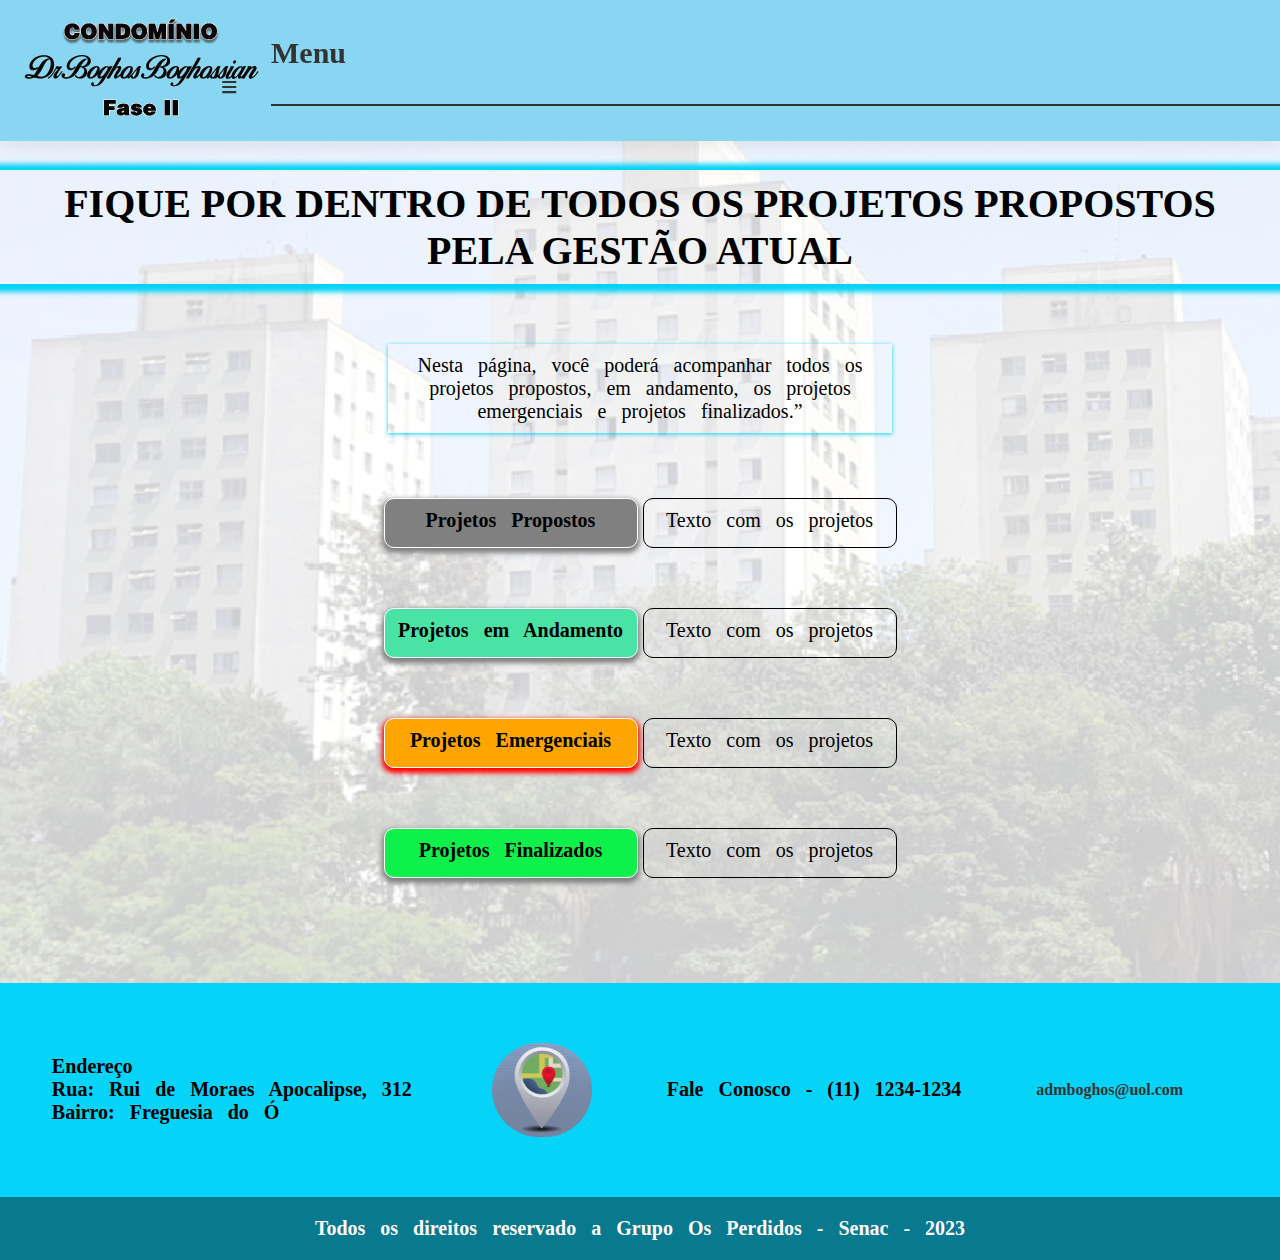
<file: proj.html>
<!DOCTYPE html>
<html lang="en">

<head>
    <meta charset="UTF-8">
    <meta name="viewport" content="width=device-width, initial-scale=1.0">
    <link rel="stylesheet" href="css/styles.css">
    <title>HOME</title>
    <style>
        body {
          background-image: url('image/MicrosoftTeams-image\ \(5\).png');
          background-repeat: no-repeat;
       
        }
        </style> 
</head>

<body>
    <!-- INICIO DO CABEÇALHO  -->
    <header>
        <div class="hlog">
            <img src="image/logoc.png" alt="">
        </div>
        <div class="testes">

            <nav id="hmenu">

                <div class="dropdown">
                    <ul>
                        <li><a class="h_a" href="">Menu &equiv;</a> </li>
                        <div class="dropdown-content">
                            <ul>
                                <li><a class="h_a" href="index.html">Home</a> </li>
                                <li><a class="h_a" href="gestao.html">Gestão</a> </li>
                                <li><a class="h_a" href="adm.html">Administração</a> </li>
                                <li><a class="h_a" href="docu.html">Documentos</a> </li>
                                <li><a class="h_a" href="proj.html">Projetos</a> </li>
                                <li><a class="h_a" href="serv.html">Serviços</a> </li>
                                <li><a class="h_a" href="comer.html">Comercial</a> </li>

                            </ul>
                        </div>

                    </ul>
                </div>
            </nav>

            <img src="image/cadeado.png" alt="" class="hcadeado">

        </div>


    </header>
    <!-- FINAL DO CABEÇALHO  -->

    <!-- INICIO DO CONTEUDO  -->
    <section>
     
        <div>
            <h1 class="p-titulo">FIQUE POR DENTRO DE TODOS OS PROJETOS PROPOSTOS PELA GESTÃO ATUAL</h1>
        </div>
     
        <div class="p-container">
            <div class="p-caixa">
            <p> Nesta página, você poderá acompanhar todos os projetos propostos, em andamento,
                os projetos emergenciais e projetos finalizados.”</p>
            </div>
        </div>
     
    </section>
     
     
     
        <!-- estilização da caixa 1 -->
        <div class="p-container1">
     
            <div class="p-caixa0">
                <p><strong>Projetos Propostos</strong></p>
            </div>
     
            <div class="p-caixa01">
                <p>Texto com os projetos</p>
            </div>
     
        </div>
     
        <!-- estilização da caixa 2 -->
        <div class="p-container2">
     
            <div class="p-caixa02">
                <p><strong>Projetos em Andamento</strong></p>
            </div>
     
            <div class="p-caixa03">
                <p>Texto com os projetos</p>
            </div>
     
        </div>
     
        <!-- estilização da caixa 3 -->
        <div class="p-container3">
     
            <div class="p-caixa04">
                <p><strong>Projetos Emergenciais</strong></p>
            </div>
     
            <div class="p-caixa05">
                <p>Texto com os projetos</p>
            </div>
     
     
        </div>
     
        <!-- estilização da caixa 4 -->
        <div class="p-container4">
     
            <div class="p-caixa06">
                <p><strong>Projetos Finalizados</strong></p>
            </div>
     
            <div class="p-caixa07">
                <p>Texto com os projetos</p>
            </div>
     
     
        </div>
     


    <!-- FINAL DO CONTEUDO  -->
        
<div class="btn-voltarTopo">
        <button>
            <span class="material-symbols-outlined">
                <img src="image/voltartopo-1.png" alt="" width="30px">
            </span>
            <i class="fa-solid fa-chevron-up"></i>
        </button>
    </div>


    <!-- INICIO DO FOOTER  -->
    <footer>
 
        <div class="footerPrinc">
            <div class="footer_ender">
                <p><b>Endereço</b><br>
                    <b>Rua: Rui de Moraes Apocalipse, 312 </b>
                    <br><b>Bairro: Freguesia do Ó </b>
                </p>
            </div>
 
        
            <a href="https://maps.app.goo.gl/o3n8tCCyXzmn4NUu7"> <img class="image_logo_mapa" src="image/iconelocal-1.png"
                width="100px"></a>

 
            <div class="footer-atendimento">
                <p class="text_espaço"><b>Fale Conosco - (11) 1234-1234</p></b>
            </div>
 
            <div class="footer-email">
                <a href="#"><b>admboghos@uol.com</b></a>
            </div>
 
        </div>
 
        <div class="footer_caixa">
            <div class="footer_text2">
                <p>Todos os direitos reservado a Grupo Os Perdidos - Senac - 2023
                </p>
            </div>
        </div>
 
 
    </footer>
    <!-- FINAL DO FOOTER  -->








</body>
<script src="JS/teste.js"></script>
</html>
</file>
<file: css/styles.css>
/* fonts */
@import url('https://fonts.googleapis.com/css2?family=Aldrich&family=Anton&family=Archivo+Black&family=Noto+Sans:ital,wght@1,100&family=Rammetto+One&family=VT323&display=swap');




/* Reset de estilos para todos os elementos */
* {
  margin: 0;
  padding: 0;
  box-sizing: border-box;
  outline: 0;
}

/* Estilos padrão para o cabeçalho */
header {
  box-shadow: 0px 0px 20px rgba(0, 0, 0, 0.1);
  background: #88d6f1;
  position: fixed;
  width: 100%;
  top: 0;
  z-index: 2;
  display: flex;
  justify-content: space-between;
  padding: 10px;
}


#hmenu {
  
  transform: translateX(-50px);
}

.hcadeado {
  height: 50px;
  margin-left: 1205px;
  transform: translateX(85px);
  margin-right: 85px;
}

.h_a {
  font-size: 30px;
}

ul {
  align-items: center;
  list-style-type: none;

}

a {
  text-decoration: none;
  color: #333;
  font-weight: bold;
  transition: color 0.3s ease, background-color 0.3s ease;
  border-radius: 8px;
  padding: 50px;
}



.dropdown {
  /* border-bottom: 2px solid #333; */
  display: inline-block;

}

.testes {
  margin: auto;
  display: flex;
  border-bottom: 2px solid #333;

}

.dropdown-content {
  display: none;
  position: absolute;
  background-color: #88d6f1;
  min-width: 160px;
  box-shadow: 0px 8px 16px 0px rgba(0, 0, 0, 0.2);
  z-index: 1;
}

.dropdown-content a {
  color: black;
  padding: 12px 16px;
  text-decoration: none;
  display: block;
}

.dropdown-content a:hover {
  background-color: #f1f1f1
}

.dropdown:hover .dropdown-content {
  display: block;
}

.dropdown:hover .dropbtn {
  background-color: #3e8e41;
}
/* Final Cabeçalho */



/* Inicio para a página Home */
.h_foto {
  width: 100%;
  height: 350px;
}

.hfoto,
.hfototerc {
  /* position: fixed; */
  width: 100%;
  height: 350px;
  margin-bottom: 5%;
  border-radius: 50px;
  box-shadow: 0 0.3561rem 0.3561rem #969696c6;
  
}

.hsegundas {
  justify-content: center;
  margin: 4%;
  display: flex;
}

.hterceiras {
  justify-content: center;
  margin: 4%;
  display: flex;
}




.htexto,
.hbanner {
  width: 100%;
}

/* Estilos responsivos para a página Home */
@media screen and (min-width: 600px) {

  .hfoto,
  .hfototerc,
  .htexto,
  .htx,
  .h_t,
  .hbanner {
    width: 48%;
    margin: 2%;
  }

  .hsegundas,
  .hterceiras {
    margin: 2%;
  }
}

.hcontainer00 {
  border: solid 0.3rem rgba(5, 211, 248, 0.5);
  box-shadow: inset 0 0.4rem 0.4rem rgba(0, 0, 0, 0.25);
}

.htitulo_destaque {
  font-family: 'Archivo Black', sans-serif;
  margin-top: 5%;
  font-size: 50px;
  text-align: center;
}

.h_titulo {
  font-family: 'Archivo Black', sans-serif;
  text-align: center;
  font-size: 35px;
}

.h_t {
  font-family: 'Archivo Black', sans-serif;
  text-align: center;
  font-size: 35px;
}

.hcaixa {
  padding: 2%;
  width: 90%;
  max-width: 1200px;
  height: 33.8rem;
  background-color: rgba(186, 234, 243, 0.5199999809);
  margin: 0 auto;
}

.hcaixa p {
  font-family: Georgia, 'Times New Roman', Times, serif;
  text-align: center;
  margin-top: 9%;
  font-size: 20px;
}

.htexto {
  padding: 2%;
  border: none;
  box-shadow: 0 0.3561rem 0.3561rem #85e6c0;
  background-color: white;
}

.htx{
  padding: 2%;
  border: none;
  box-shadow: 0 0.3561rem 0.3561rem #85e6c0;
  background-color: white;
  margin-left: 130px;
}






.htexto p {
  font-family: Georgia, 'Times New Roman', Times, serif;
  font-size: 20px;
  text-align: justify;
}
.htx p {
  font-family: Georgia, 'Times New Roman', Times, serif;
  font-size: 20px;
  text-align: justify;
}

.h_destaque {
  background-image: url(../image/-6KU.png);
  height: 88vh;
  display: flex;
  justify-content: center;
  align-items: center;
  flex-direction: column;
  background-size: cover;
  background-attachment: fixed;
}

.h_btn {
  font-size: 30px;
  display: flex;
  justify-content: center;
  align-items: center;
  position: fixed;
  bottom: 10px;
  right: 10px;
  width: 50px;
  height: 50px;
  text-decoration: none;
  color: rgb(6, 200, 6);
}

.h_btn::after {
  font-size: 40px;
  font-weight: bold;
  background-color: #eee;
  transition: margin-top 250ms;
}

.h_btn:hover::after {
  margin-top: -8px;
  background-color: #eee;
}

/* INICIO CARROSEL */
* {box-sizing: border-box}
.mySlides1, .mySlides2 {display: none}
img {vertical-align: middle;}

/* Slideshow container */
.slideshow-container {
  max-width: 1000px;
  position: relative;
  margin: auto;
  border-radius: 30px;
}
.slideshow-container2 {
  max-width: 1000px;
  position: relative;
  margin: auto;
  border-radius: 30px;
  margin-left: -1px;

}

/* Next & previous buttons */
.prev, .next {
  cursor: pointer;
  position: absolute;
  top: 50%;
  width: auto;
  padding: 16px;
  margin-top: -22px;
  color: white;
  font-weight: bold;
  font-size: 18px;
  transition: 0.6s ease;
  border-radius: 0 3px 3px 0;
  user-select: none;
}

/* Position the "next button" to the right */
.next {
  right: 0;
  border-radius: 3px 0 0 3px;
}

/* On hover, add a grey background color */
.prev:hover, .next:hover {
  background-color: #f1f1f1;
  color: black;
}

/* FINAL CARROSEL */

/* Estilos responsivos para telas maiores na página Home */
@media screen and (min-width: 800px) {
  .flex-container {
    display: flex;
    flex-direction: row;
  }
}
/* Final para a página Home */



/* Estilos para o footer */
footer {
  background: #05D3F8;
  width: 100%;
}

.footerPrinc {
  display: flex;
  justify-content: center;
  place-items: center;
  padding: 10px;
  gap: 25px;
}

.footer_ender {
  padding: 5px;
}

.footer_caixa {
  background: #087A8F;
  display: flex;
  justify-content: center;
  place-items: center;
}

.footer_text2 {
  width: 700px;
  color: #FEF9F9;
  text-align: center;
  font-family: Switzerland;
  font-size: 24px;
  font-style: normal;
  font-weight: 700;
  margin-top: 20px;
  margin-bottom: 20px;
}

p {
  font-size: 20px;
  word-spacing: 10px;
}


#scrollToTopBtn {
  position: fixed;
  bottom: 20px;
  right: 20px;
  display: flex;
  flex-direction: column;
  align-items: center;
  justify-content: center;
  background-color: #007bff;
  /* Cor de fundo do botão */
  color: #fff;
  /* Cor do ícone */
  border: none;
  border-radius: 50%;
  width: 50px;
  height: 50px;
  font-size: 20px;
  cursor: pointer;
  transition: background-color 0.3s ease;
}

#scrollToTopBtn:hover {
  background-color: #0056b3;
  /* Cor de fundo do botão ao passar o mouse */
}

.image_logo_mapa {
  border-radius: 50px;
}

/* Adicione estilos para o ícone conforme necessário */

/* FINAL PAGINHA HOME */



/* INICIO PAGINHA GESTÃO */

.Gcaixa {
  width: 30%;
  height: 75px;
  background-color: rgb(42, 218, 15);
  text-align: center;
  padding-top: 15px;
  font-size: 24px;
  margin-top: 150px;
  background-image: linear-gradient(rgba(42, 243, 7, 0.982), rgba(220, 242, 248, 0.993)), url('imagem.jpg');
  background-size: cover;
  display: flex;
  justify-content: center;
  align-items: center;
  text-align: center;
  margin-left: 3%;
  border-top-left-radius: 15px;
  border-top-right-radius: 15px;
  border: 2px solid rgba(42, 243, 7, 0.982);
  box-shadow: 4px 2px 8px rgba(6, 229, 159, 0.993);

}

/* Configurando a Foto do Síndico */
.GfotoSindico {

  margin-left: 43%;
  border-radius: 5px;
  display: flexbox;
  margin-top: -10px;
  
}

/* Configurando Titulo do Sindico Geral */

.GsindicoGeral {
  font-family: Georgia, 'Times New Roman', Times, serif;
  text-transform: uppercase;
  margin-bottom: -8px;
  margin-left: 73%;
  margin-top: -190px;
}


/* configurando Caixa do Sindico Geral - Nome e contato */

.GsindicoNomeContato {
  width: 30%;
  height: 75px;
  background-color: rgb(42, 218, 15);
  text-align: center;
  padding-top: 15px;
  font-size: 24px;
  margin-top: 40px;
  margin-left: 950px;
  background-image: linear-gradient(rgba(42, 243, 7, 0.982), rgba(220, 242, 248, 0.993)), url('imagem.jpg');
  background-size: cover;
  display: flex;
  justify-content: center;
  align-items: center;
  text-align: center;
  border-top-left-radius: 15px;
  border-top-right-radius: 15px;
  border: 2px solid rgba(42, 243, 7, 0.982);
  box-shadow: 4px 2px 8px rgba(6, 229, 159, 0.993);
}


/* Abaixo, configurando a faixa abaixo da sindica Nome e contato */

#divider {
  position: relative;
  top: 73%;
  left: 500px;
  right: 0;
  height: 4px;
  background-color: black;
  width: 60%;
}


/* Configurar o a foto do Conselheiro Fiscal */

.GfotoConsFiscal {

  margin-left: 3%;
  border-radius: 5px;
  display: flexbox;
  margin-top: 100px;
  
}

 /* Configurando Titulo do Conselheiro Fiscal */

.GconselheiroFiscal {
  font-family: Georgia, 'Times New Roman', Times, serif;
  text-transform: uppercase;
  margin-bottom: -8px;
  margin-left: 14%;
  margin-top: -160px;
  /* word-spacing: px; */
}


/* Configurando a Caixa Texto Nome Conselheiro Fiscal */
.info {
  display: flexbox;
  flex-direction: column;
  justify-content: center;
  align-items: center;
  width: 13%;
  padding: 10px;
  border: 1px solid rgb(138, 135, 135);
  border-top-left-radius: 15px;
  border-top-right-radius: 15px;
  background-color: rgba(255, 255, 255, 0.5);
  box-shadow: 5px 5px 10px rgba(0, 0, 0, 0.2);
  text-align: center;
  margin-left: 14%;
  margin-top: 20px;
  background-image: linear-gradient(rgba(187, 189, 187, 0.521), rgba(219, 222, 222, 0.119)), url('imagem.jpg');
  border: 3px solid rgb(190, 189, 189);
  box-shadow: 4px 2px 4px gray;
 }


/* Configurar o a foto do Conselheiro Consultivo 1 */

.GfotoConsConsultivo1 {

  margin-left: 37%;
  border-radius: 5px;
  display: flexbox;
  margin-top: -17%;
  
}



 /* Configurando Titulo do Conselheiro consultivo 1 */

 .GconselheiroConsultivo1 {
  font-family: Georgia, 'Times New Roman', Times, serif;
  text-transform: uppercase;
  margin-bottom: -8px;
  margin-left: 47%;
  margin-top: -150px;
  word-spacing: 5px;
}


/* Configurando a Caixa Texto Nome Conselheiro consultivo 1 */
.GinfoConsultivo{
  display: flexbox;
  flex-direction: column;
  justify-content: center;
  align-items: center;
  width: 13%;
  padding: 10px;
  border: 1px solid rgb(138, 135, 135);
  border-top-left-radius: 15px;
  border-top-right-radius: 15px;
  background-color: rgba(255, 255, 255, 0.5);
  box-shadow: 5px 5px 10px rgba(0, 0, 0, 0.2);
  text-align: center;
  margin-left: 47%;
  margin-top: 20px;
  background-image: linear-gradient(rgba(187, 189, 187, 0.521), rgba(219, 222, 222, 0.119)), url('imagem.jpg');
  border: 3px solid rgb(190, 189, 189);
  box-shadow: 4px 2px 4px gray;
 }


/* Configurar o a foto do Conselheiro Consultivo 2*/

.GfotoConsConsultivo2 {

  margin-left: 69%;
  border-radius: 5px;
  display: flexbox;
  margin-top: -249px;
  
}


 /* Configurando Titulo do Conselheiro consultivo 2 */

 .GconselheiroConsultivo2{
  font-family: Georgia, 'Times New Roman', Times, serif;
  text-transform: uppercase;
  margin-bottom: -8px;
  margin-left: 80%;
  margin-top: -10%;
  word-spacing: 5px;
}


/* Configurando a Caixa Texto Nome Conselheiro consultivo 2 */
.GinfoConsultivo2{
  display: flexbox;
  flex-direction: column;
  justify-content: center;
  align-items: center;
  width: 13%;
  padding: 10px;
  border: 1px solid rgb(138, 135, 135);
  border-top-left-radius: 15px;
  border-top-right-radius: 15px;
  background-color: rgba(255, 255, 255, 0.5);
  box-shadow: 5px 5px 10px rgba(0, 0, 0, 0.2);
  text-align: center;
  margin-left: 80%;
  margin-top: 20px;
  background-image: linear-gradient(rgba(187, 189, 187, 0.521), rgba(219, 222, 222, 0.119)), url('imagem.jpg');
  border: 3px solid rgb(190, 189, 189);
  box-shadow: 4px 2px 4px gray;
 }


 /* Configurando traço divisão 2 */
 #divider2 {
  position: relative;
  top: 115%;
  right: 60%;
  left: 0;
  margin-bottom: 30px;
  height: 4px;
  background-color: black;
  width: 60%;
  margin-left: 3%;
}

/* Configurando Titulo do Subsíndicos */

.TituloSubsindicos{
  margin: 4%;
  margin-top: -6%;
  font-family: Georgia, 'Times New Roman', Times, serif;
  
}


/* Configurando container das imagens */


/* ATENÇÃO  -  Estes códigos abaixo, farão as imagens girar 360º para dar uma efeito diferenciado caso queira utilizar*/

/* .image {
  transition: transform 0.5s ease;
}

.image:hover {
  transform: rotate(360deg);
} */


/* O efeito abaixo, é de uma imagem pulando ao passar o mouse sobre ela, com isso, faz com que a imagem aumente significativamente quando o mouse passa sobre ela */

.image {
  transition: transform 0.2s ease-in-out;
}

.image:hover {
  transform: scale(1.2);
}



  .image-container {
    display: flex;
    flex-wrap: wrap;
    width: 100%;
    border-collapse: collapse;
   
  
  
  }
  
  .image {
    position: relative;
    width: 20%; /* Ajuste o valor de acordo com a quantidade de imagens por linha */
    
  }
  
  .image img {
    /* width: 100%; */
    width: 150px;
    height: 150px;
    border-radius: 5%;
    margin: 20%;
    margin-top: -3%;
    border: 3px solid rgb(190, 189, 189);
    box-shadow: 4px 2px 4px gray;
 

  }
  
  .overlay {
    position: absolute;
    top: -4.6%;
    left: 19.9%;
    width: 151px;
    height: 151px;
    background-color: rgb(61, 250, 4);
    background-image: linear-gradient(rgba(42, 243, 7, 0.982), rgba(220, 242, 248, 0.993));
    box-shadow: 0 0 18px green;
    display: flex;
    flex-direction: column; 
    align-items: center; 

    justify-content: center;
    border-radius: 5%;
    opacity: 0;
    font-size: 15px;
    line-height:30px;
    color: #000000;
  }
  
  .image:hover .overlay {
    opacity: 1;
  }


   /* Configurando traço divisão 3 fim imagens */
 #divider3 {
  position: relative;
  top: 193%;
  left: 500px;
  right: 0;
  margin-bottom: 30px;
  height: 4px;
  background-color: black;
  width: 60%;
}


/* Configurar o a foto do Zelador */

.GfotoZelador {

  margin-left: 27%;
  border-radius: 5px;
  display: flexbox;
  margin-top: -3%;
  
}


 /* Configurando Titulo do Zelador */

 .GZelador{
  font-family: Georgia, 'Times New Roman', Times, serif;
  text-transform: uppercase;
  margin-bottom: -8px;
  margin-left: 40%;
  margin-top: -150px;
  word-spacing: 5px;
}


/* Configurando a Caixa Texto Nome Zelador */
.GinfoZelador{
  display: flexbox;
  flex-direction: column;
  justify-content: center;
  align-items: center;
  width: 13%;
  padding: 10px;
  border: 1px solid rgb(138, 135, 135);
  border-top-left-radius: 15px;
  border-top-right-radius: 15px;
  background-color: rgba(255, 255, 255, 0.5);
  box-shadow: 5px 5px 10px rgba(0, 0, 0, 0.2);
  text-align: center;
  margin-left: 40%;
  margin-top: 20px;
  background-image: linear-gradient(rgba(187, 189, 187, 0.521), rgba(219, 222, 222, 0.119)), url('imagem.jpg');
  border: 3px solid rgb(190, 189, 189);
  box-shadow: 4px 2px 4px gray;
 }


 /* Configurar o a foto do Assistente Zelador*/

.GfotoAssistenteZelador {

  margin-left: 69%;
  border-radius: 5px;
  display: flexbox;
  margin-top: -9%;
  
}


 /* Configurando Titulo do Assistente Zelador */

 .GassistenteZelador{
  font-family: Georgia, 'Times New Roman', Times, serif;
  text-transform: uppercase;
  margin-bottom: -8px;
  margin-left: 80%;
  margin-top: -150px;
  word-spacing: 5px;
}


/* Configurando a Caixa Texto Nome Assitente Zelador */
.GinfoAssistenteZelador{
  display: flexbox;
  flex-direction: column;
  justify-content: center;
  align-items: center;
  width: 13%;
  padding: 10px;
  border: 1px solid rgb(138, 135, 135);
  border-top-left-radius: 15px;
  border-top-right-radius: 15px;
  background-color: rgba(255, 255, 255, 0.5);
  box-shadow: 5px 5px 10px rgba(0, 0, 0, 0.2);
  text-align: center;
  margin-left: 80%;
  margin-top: 20px;
  background-image: linear-gradient(rgba(187, 189, 187, 0.521), rgba(219, 222, 222, 0.119)), url('imagem.jpg');
  border: 3px solid rgb(190, 189, 189);
  box-shadow: 4px 2px 4px gray;
 }




/* FINAL PAGINHA GESTÃO */




/* INICIO PAGINHA ADM */

.a_container{
  padding: 10PX;
  display: grid;
  place-items: center;
  font-family: Georgia, 'Times New Roman', Times, serif;
}

.a-tam{
  font-size: 35px;
}
 
.a_texto1{
  margin-top: 170px;
  padding: 20PX;
  box-shadow: 0px 4px 10px 3px #38b8e3;
  width: 1350px;
  text-align: center;
  font-family: Georgia, 'Times New Roman', Times, serif;
}
 
.aprincipal{
  margin-top: 100px;
  display: flex;
}
 
.asecundaria{
  margin-top: 30px;
  display: flex;
}
 
.atexto1{
  margin-left: 7%;
}
 
.atexto2{
  margin-right: 9%;
}
 
.aatendimento{
  margin-left: 130px;
  font-size: 35px;
  font-family:Georgia, 'Times New Roman', Times, serif;
}
 
.aatendimento2{
  margin-left: 70px;
  font-size: 35px;
  font-family:Georgia, 'Times New Roman', Times, serif;
}
 
.aparagrafo1{
  width: 80%;
  margin-left: 110px;
  margin-right: 80px;
  margin-top: 50px;
  font-family: Georgia, 'Times New Roman', Times, serif ;
  border-radius: 25px;
  padding: 20px;
  box-shadow: 0px 4px 10px 3px #38b8e3;;
  display: flex;
}
 
.aparagrafo2{
  width: 86%;
  margin-left: 40px;
  margin-right: 80px;
  margin-top: 10px;
  font-family: Georgia, 'Times New Roman', Times, serif ;
  border-radius: 25px;
   
  padding: 20px;
  box-shadow:0px 4px 10px 3px #38b8e3;;
  display: flex;
}
 
.aimagem1{
  width: 40%;
  height: 350px;
  margin-bottom: 3%;
  border-radius: 50px;
  box-shadow: 3px 3px 3px 3px grey;
  display: flex;
}
 
.aimagem2{
  width: 40%;
  height: 350px;
  margin-left: 13%;
  margin-bottom: 5%;
  border-radius: 50px;
  box-shadow: 3px 3px 3px 3px grey;
  display: flex;
}
 
.ah{
  margin: top 1px; ;
  margin-left: 10px ;
  font-family: Georgia, 'Times New Roman', Times, serif;
}
 
h2{
  font-family: Georgia, 'Times New Roman', Times, serif;
}
 
h3{
  margin-left: 100px;
}
 
.a_texto2{
  margin-left: 150px;
  font-family: Georgia, 'Times New Roman', Times, serif;
}
 
.a_texto3{
  display: flex;
  margin-bottom: 35px;
  margin-left: 100px;
}
 
.a_texto4{
  margin-right: 80px;
  align-items: center;
  justify-content: center;
  font-family: Georgia, 'Times New Roman', Times, serif;
}
 
.a_texto5{
  margin-right: 80px;
  font-family:Georgia, 'Times New Roman', Times, serif;
}
 
.a_texto6{
  font-family: Georgia, 'Times New Roman', Times, serif;
}
 
 
.a_p1{
  box-shadow:0px 0px 20px 0px gray;
  width: 400px;
  height: 160px;
  text-align: center;
  border-radius: 10px 10px 10px 10px;
  font-family: Georgia, 'Times New Roman', Times, serif;
}
 
 
.a_p2{
  box-shadow:0px 0px 20px 0px gray;
  width: 400px;
  height: 160px;
  text-align: center;
  border-radius: 10px 10px 10px 10px;
  font-family: Georgia, 'Times New Roman', Times, serif;
}
 
 
.a_p3{
  box-shadow:0px 0px 20px 0px gray;
  width: 400px;
  height: 160px;
  text-align: center;
  border-radius: 10px 10px 10px 10px;
  font-family: Georgia, 'Times New Roman', Times, serif;
}
 

/* FINAL PAGINHA ADM */




/* INICIO PAGINHA DOCU */

.d-caixa {
  padding: 10PX;
  display: grid;
  place-items: center;
}

.d-txt1 {
  margin-top: 170px;
  padding: 20px;
  box-shadow: 0px 4px 10px 3px #38b8e3;
  width: 750px;
  font-family: Georgia, 'Times New Roman', Times, serif;
}

.d-center {
  margin: 50px;
  text-align: center;
  font-family: Georgia, 'Times New Roman', Times, serif;
}

.d-center p {
  font-family: 'Franklin Gothic Medium', 'Arial Narrow', Arial, sans-serif;
  color: black;
}

.d-foto {
  border-radius: 5px;


}

.d-foto-edit {
  border-radius: 20px;

}

.d-txt {
  border: 1px solid black;
  box-shadow: 0px -1px 1px;
  width: 370px;
  height: 140px;
  border-radius: 5px;
  font-family: Georgia, 'Times New Roman', Times, serif;
  padding: 5px;

}

.d-borda {
  padding: 5px;
  display: flex;
  align-items: center;
  justify-content: center;
  margin: 50px;
  gap: 150px;
  flex-wrap: wrap;
}

/* FINAL PAGINHA DOCU */



/* INICIO PAGINHA PROJ */

.p-titulo {
  margin-top: 170px;
  text-align: center;
  font-size: 40px;
}
 
.p-container {
  margin-top: 30px;
  width: 100%;
  height: 60%;
  padding: 10px;
  display: grid;
  place-items: center;
}
 
.p-caixa {
  box-shadow: 0px 1px 4px 0px #05D3F8;
  width: 40%;
  padding: 10px;
  text-align: center;
 
}
 
.p-text {
  position: absolute;
  top: 0;
  right: 0;
  bottom: 0;
  margin: 0;
 
}
/* estilização da caixa 1 */
.p-container1 {
  margin-top: 50px;
  padding: 5px;
  display: flex;
  justify-content: center;
  margin-bottom: 50px;
  gap: 5px;
}
 
.p-caixa0{
  border: 1px solid white;
  box-shadow: 0px 3px 5px 2px gray;
  width: 20%;
  height: 50px;
  border-radius: 10px;
  text-align: center;
  background-color: gray;
  padding: 10px;
}
 
.p-caixa01{
  border: 1px solid black;
  background-color: white(249, 247, 247);
  text-align: center;
  padding: 10px;
  width: 20%;
  height: 50px;
  border-radius: 10px;
 
}
 
/* estilização da caixa 2 */
.p-container2 {
  margin-top: 50px;
  padding: 5px;
  display: flex;
  justify-content: center;
  margin-bottom: 50px;
  gap: 5px;
}
 
.p-caixa02{
  border: 1px solid white;
  box-shadow: 0px 3px 5px 2px gray;
  width: 20%;
  height: 50px;
  border-radius: 10px;
  text-align: center;
  background-color: rgb(72, 227, 165);
  padding: 10px;
 
}
 
.p-caixa03{
 border: 1px solid black;
  background-color: white(249, 247, 247);
  text-align: center;
  padding: 10px;
  width: 20%;
  height: 50px;
  border-radius: 10px;
}
 
/* estilização da caixa 3 */
.p-container3 {
  margin-top: 50px;
  padding: 5px;
  display: flex;
  justify-content: center;
  margin-bottom: 50px;
  gap: 5px;
}
 
.p-caixa04{
  border: 1px solid white;
  box-shadow: 0px 3px 5px 2px red;
  width: 20%;
  height: 50px;
  border-radius: 10px;
  text-align: center;
  background-color: orange;
  padding: 10px;
 
}
 
.p-caixa05{
 border: 1px solid black;
  background-color: white(249, 247, 247);
  text-align: center;
  padding: 10px;
  width: 20%;
  height: 50px;
  border-radius: 10px;
}
 
/* estilização da caixa 4 */
.p-container4 {
  margin-top: 50px;
  padding: 5px;
  display: flex;
  justify-content: center;
  margin-bottom: 50px;
  gap: 5px;
}
 
.p-caixa06{
  border: 1px solid white;
  box-shadow: 0px 3px 5px 2px gray;
  width: 20%;
  height: 50px;
  border-radius: 10px;
  text-align: center;
  background-color: rgb(14, 240, 74);
  padding: 10px;
 
}
 
.p-caixa07{
 border: 1px solid black;
  background-color: white(249, 247, 247);
  text-align: center;
  padding: 10px;
  width: 20%;
  height: 50px;
  border-radius: 10px;
}
 
 
/* FINAL PAGINHA PROJ */



/* INICIO PAGINHA SERV*/
.s-emergencia {
  margin-top: 170px;
  padding: 10px;
  width: 100%;
  text-align: center;
  box-shadow: 10px 2px 3px 5px #38b8e3;
  font-family: 'Franklin Gothic Medium', 'Arial Narrow', Arial, sans-serif;
}

.s-tam{
  font-size: 40px;
}

.s-img4 {
  display: flex;
  gap: 100px;
  align-items: center;
  justify-content: center;
  margin-top: 100px;
  flex-wrap: wrap;
}

.s-img-edit- {
  border-radius: 350px;
  
}

.s-img04 {
  display: flex;
  gap: 100px;
  align-items: center;
  justify-content: center;
  flex-wrap: wrap;
  padding: 50px;
}


/* INICIO DA ESTILIZAÇÃO DOS NÚMEROS DAS LOGO */

.s-num1{
  background-color: rgb(142, 0, 0);
  border: 3px solid rgb(142, 0, 0);
  color: white;
  border-radius: 20PX;
  font-size: 50px;
  text-align: center;
  font-family: 'Franklin Gothic Medium', 'Arial Narrow', Arial, sans-serif;
}
.s-img-edit-1{
  border-radius: 300px;
  border: 2px solid rgb(142, 0, 0);
  box-shadow: 0px 0px 6px 3px rgb(142, 0, 0);;
}

.s-num2{
  background-color: white;
  border: 1px solid black;
  border-radius: 20px;
  font-size: 50px;
  text-align: center;
  font-family: 'Franklin Gothic Medium', 'Arial Narrow', Arial, sans-serif;
}
.s-img-edit-2{
  border-radius: 300px;
  border: 2px solid black;
  box-shadow: 0px 0px 6px 3px black;
}

.s-num3{
  background-color: rgb(39, 123, 144);
  border: 3px solid rgb(39, 123, 144);
  color: white;
  border-radius: 20px;
  font-size: 50px;
  text-align: center;
  font-family: 'Franklin Gothic Medium', 'Arial Narrow', Arial, sans-serif;
}
.s-img-edit-3{
  border-radius: 300px;
  border: 2px solid rgb(39, 123, 144);
  box-shadow: 0px 0px 6px 3px rgb(39, 123, 144);
}

.s-num4{
  background-color: rgb(255, 89, 0);
  border: 3px solid rgb(255, 89, 0);
  color: white;
  border-radius: 20px;
  font-size: 50px;
  text-align: center;
  font-family: 'Franklin Gothic Medium', 'Arial Narrow', Arial, sans-serif;
}
.s-img-edit-4{
  border-radius: 300px;
  border: 2px solid rgb(255, 89, 0);
  box-shadow: 0px 0px 6px 3px rgb(255, 89, 0);
}

.s-num5{
  background-color: rgb(144, 1, 132);
  border: 3px solid rgb(144, 1, 132);
  color: white;
  border-radius: 20px;
  font-size: 50px;
  text-align: center;
  font-family: 'Franklin Gothic Medium', 'Arial Narrow', Arial, sans-serif;
}
.s-img-edit-5{
  border-radius: 300px;
  border: 2px solid rgb(144, 1, 132);
  box-shadow: 0px 0px 6px 3px rgb(144, 1, 132);
}

.s-num6{
  background-color: rgb(4, 121, 70);
  border: 3px solid rgb(4, 121, 70);
  color: white;
  border-radius: 20px;
  font-size: 50px;
  text-align: center;
  font-family: 'Franklin Gothic Medium', 'Arial Narrow', Arial, sans-serif;
}
.s-img-edit-6{
  border-radius: 300px;
  border: 2px solid rgb(4, 121, 70);
  box-shadow: 0px 0px 6px 3px rgb(4, 121, 70);
}

.s-num7{
  background-color: rgba(29, 204, 17, 0.787);
  border: 2px solid rgba(29, 204, 17, 0.787);
  border-radius: 20px;
  font-size: 50px;
  text-align: center;
  font-family: 'Franklin Gothic Medium', 'Arial Narrow', Arial, sans-serif;
}
.s-img-edit-7{
  border-radius: 300px;
  border: 3px solid rgba(29, 204, 17, 0.787);
  box-shadow: 0px 0px 6px 3px rgba(29, 204, 17, 0.787);
}

.s-num8{
  background-color: rgb(17, 0, 255);
  border: 3px solid rgb(17, 0, 255);
  color: white;
  border-radius: 20px;
  font-size: 50px;
  text-align: center;
  font-family: 'Franklin Gothic Medium', 'Arial Narrow', Arial, sans-serif;
}
.s-img-edit-8{
  border-radius: 300px;
  border: 3px solid rgb(17, 0, 255);
  box-shadow: 0px 0px 6px 3px rgb(17, 0, 255);
}



/* FIM DA ESTILIZAÇÃO DOS NÚMEROS DAS LOGO */


.s-ajuda {
  width: 100%;
  margin-top: 50px;
  padding: 10px;
  text-align: center;
  box-shadow: 10px 2px 3px 5px #38b8e3;
  font-family: 'Franklin Gothic Medium', 'Arial Narrow', Arial, sans-serif;
}

.s-img3 {
  display: flex;
  align-items: center;
  justify-content: center;
  margin: 50px;
  gap: 150px;
  flex-wrap: wrap;
}
/* FINAL PAGINHA SERV*/




/* INICIO PAGINHA COMER*/
.c-section1{
  margin-top: 170px;
}

.c-tam{
  font-size: 40px;
}
 
h1{
  padding: 10px;
  font-size: 60px;
  font-family: Georgia, 'Times New Roman', Times, serif;
  display: flex;
  justify-content: center;
  box-shadow: 0px 1px 5px 7px #05D3F8;
  margin-top: 50px;
  margin-bottom: 50px;
}
 
.c-container1{
  display: flex;
  justify-content: center;
  align-items: center;
  gap: 170px;
  flex-wrap: wrap;
}
 
.c-texto{
  border: 3px solid black;
  height: 150px;
  margin-top: 20px;
  margin-bottom: 30px;
  border-radius: 20px;
  padding: 20px;
}
 
img{
  border-radius: 20px;
}
/* FINAL PAGINHA COMER */
























/* INICIO DA EDIÇÃO PARA BOTÃO DE VOLTAR AO TOPO */
.btn-voltarTopo{
 
margin-bottom: 10px;
  margin-left: 1850px;
}
.material-symbols-outlined{
width: 30px;
height: 30px;


}






/* FIM DA EDIÇÃO PARA BOTÃO DE VOLTAR AO TOPO */


/* INICIO DO FOOTER */

footer{
  background:  #05D3F8;
  width: 100%;
}
 
.footerPrinc {
  display: flex;
  justify-content: center;
  place-items: center;
  padding: 10px;
  gap: 25px;
  flex-wrap: wrap;
}
 
.footer_ender {
  padding: 5px;
}
 
 
.footer_caixa{
  background: #087A8F;
  display: flex;
  justify-content: center;
  place-items: center;
}
 
.footer_text2{
  width: 700px;
  color: #FEF9F9;
  text-align: center;
  font-family: Switzerland;
  font-size: 24px;
  font-style: normal;
  font-weight: 700;
  margin-top: 20px;
  margin-bottom: 20px;
}
 
p {
  font-size: 20px;
  word-spacing: 10px;
}
footer{
  background:  #05D3F8;
  width: 100%;
}
 
.footerPrinc {
  display: flex;
  justify-content: center;
  place-items: center;
  padding: 10px;
  gap: 25px;
  flex-wrap: wrap;
}
 
.footer_ender {
  padding: 5px;
}
 
 
.footer_caixa{
  background: #087A8F;
  display: flex;
  justify-content: center;
  place-items: center;
}
 
.footer_text2{
  width: 700px;
  color: #FEF9F9;
  text-align: center;
  font-family: Switzerland;
  font-size: 24px;
  font-style: normal;
  font-weight: 700;
  margin-top: 20px;
  margin-bottom: 20px;
}
 
p {
  font-size: 20px;
  word-spacing: 10px;
}
 
.image_logo_mapa {
  border-radius: 50px;
}

/* FINAL DO FOOTER */
</file>
